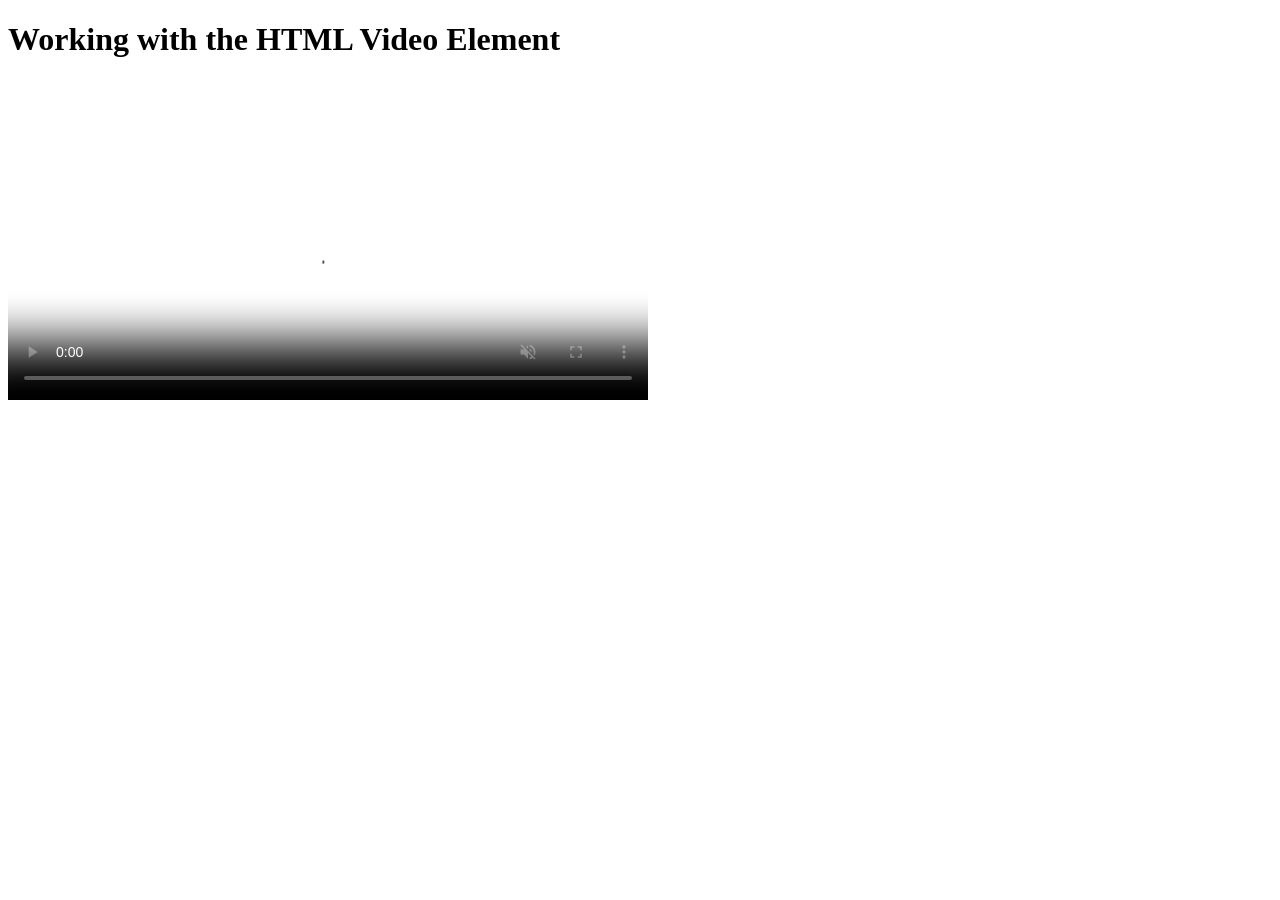
<file: VideoPlayer.html>
<!DOCTYPE html>
<html lang="en">
<head>
  <meta charset="UTF-8">
  <meta name="viewport" content="width=device-width, initial-scale=1.0">
  <title>Working with the HTML Video Element</title>
</head>
<body>
  <h1>Working with the HTML Video Element</h1>
  <video
    width="640"
    loop
    controls
    muted
    poster="https://cdn.freecodecamp.org/curriculum/labs/past-event2.jpg"
  >
    <source
      src="https://cdn.freecodecamp.org/curriculum/labs/what-is-the-map-method-and-how-does-it-work.mp4"
      type="video/mp4"
    >
    <source
      src="https://cdn.freecodecamp.org/curriculum/labs/mapmethod.webm"
      type="video/webm"
    >
    <source
      src="https://cdn.freecodecamp.org/curriculum/labs/mapmethod.ogg"
      type="video/ogg"
    >
  <source
      src="https://cdn.freecodecamp.org/curriculum/labs/mapmethod.mov"  
      type="video/quicktime"  
  </video>
</body>
</html>
</file>
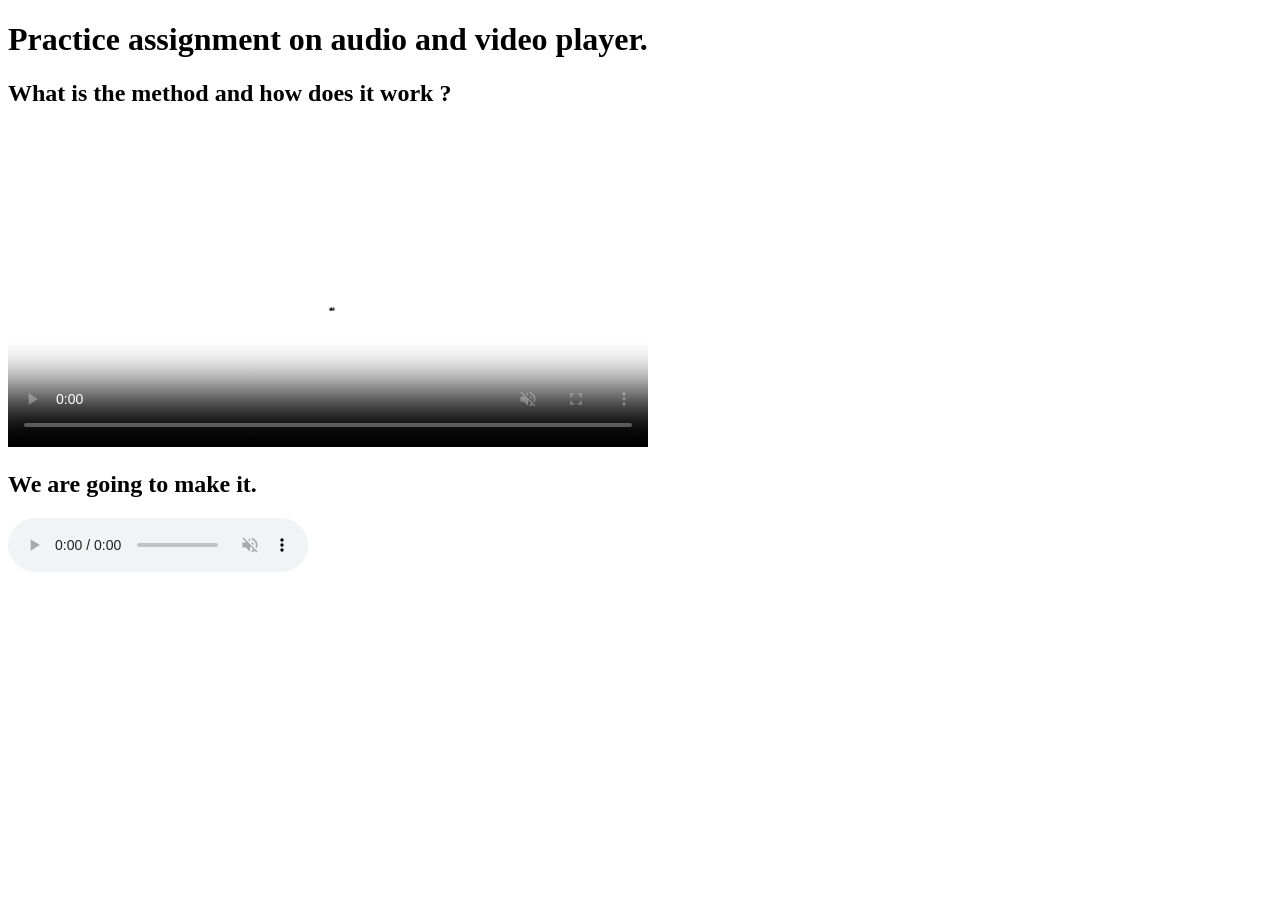
<file: html/AudioAndVideoPlayer.html>
<!DOCTYPE html>
<html lang="en">
<head>
  <meta charset="UTF-8" />
  <meta name="viewport" content="width=device-width, initial-scale=1.0"/>
  <title>HTML Audio and Video Lab</title>
</head>
<body>
<h1>Practice assignment on audio and video player. </h1>
<section>
  <h2>What is the method and how does it work ?</h2>
   <video
    width="640"
    loop
    controls
    muted
    poster="https://cdn.freecodecamp.org/curriculum/labs/past-event2.jpg"
  >
  <source 
  src="https://cdn.freecodecamp.org/curriculum/labs/what-is-the-map-method-and-how-does-it-work.mp4"
  type="video/mp4">
  </video>
</section>

<section>
  <h2>We are going to make it. </h2>
  <audio
controls
loop
muted
src="https://cdn.freecodecamp.org/curriculum/js-music-player/we-are-going-to-make-it.mp3"></audio></section>
</body>
</html>
</file>
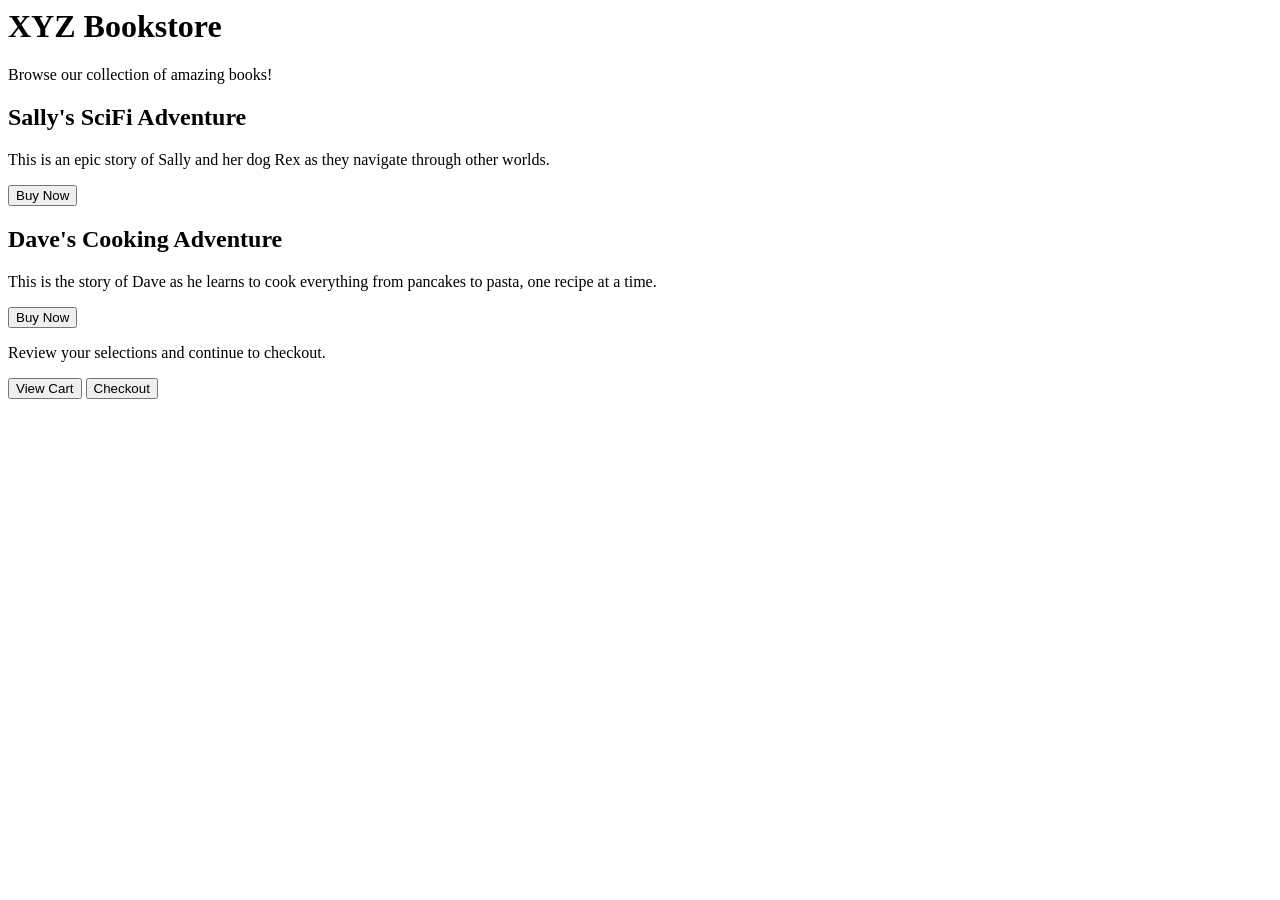
<file: html/BookStorepage.html>
<html lang="en">
<head>
  <meta charset="UTF-8" />
  <title>XYZ Bookstore Page</title>
</head>

<body>
  <h1>XYZ Bookstore</h1>
  <p>Browse our collection of amazing books!</p>
  <div class="card-container">
    <div class="card" id="sally-adventure-book">
      <h2>Sally's SciFi Adventure</h2>
      <p>This is an epic story of Sally and her dog Rex as they navigate through other worlds.</p>
      <button class="btn">Buy Now</button>
    </div>
    <div class="card" id="dave-cooking-book">
      <h2>Dave's Cooking Adventure</h2>
      <p>This is the story of Dave as he learns to cook everything from pancakes to pasta, one recipe at a time.</p>
      <button class="btn">Buy Now</button>
    </div>
  </div>
  <p>Review your selections and continue to checkout.</p>
  <div class="btn-container">
<button class="btn" id="view-cart-btn">View Cart</button>
<button class="btn" id="checkout-btn">Checkout</button>
  </div>
</body>

</html>
</file>
